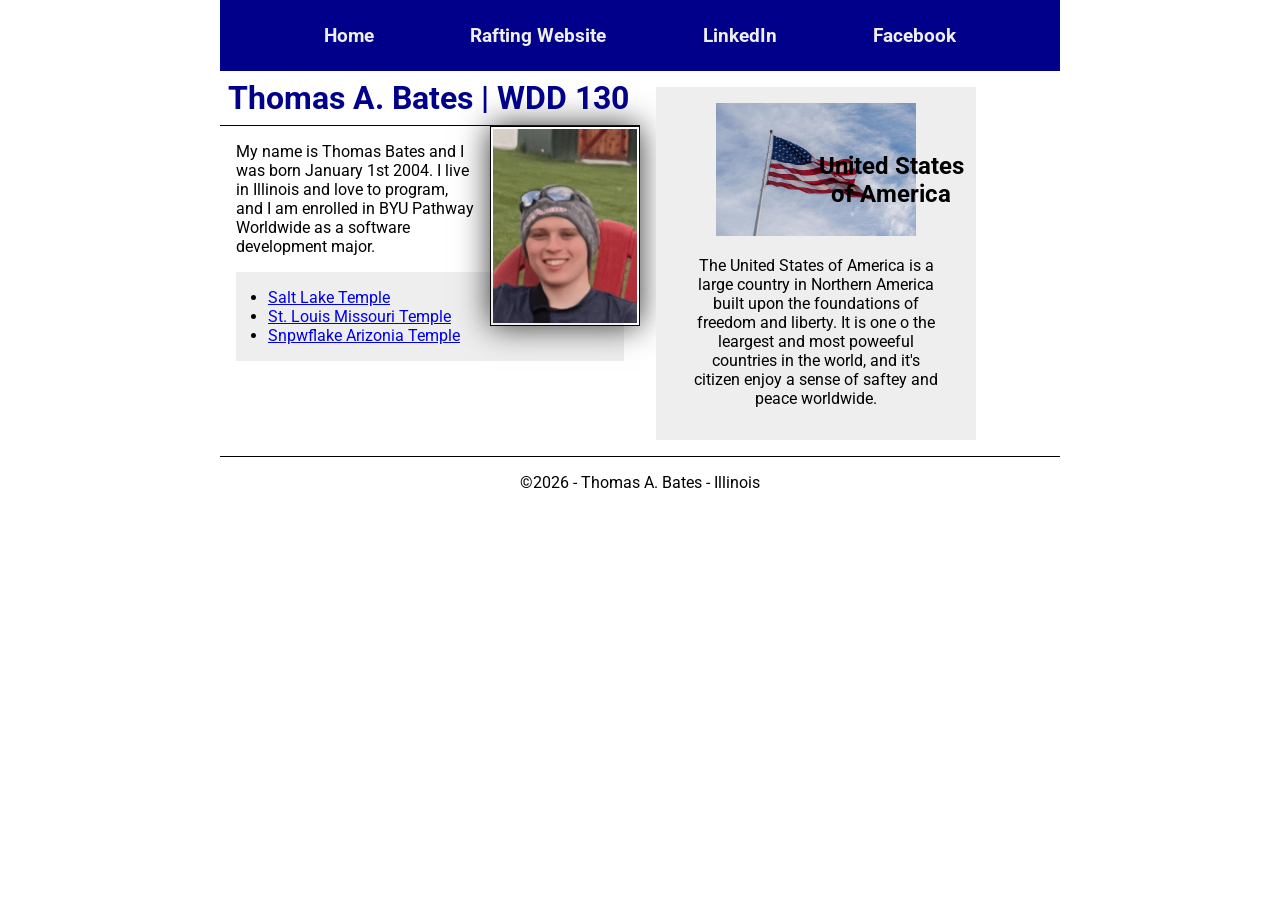
<file: index.html>
<!-- 13 July 2026 -->
<!DOCTYPE html>
<html lang="en">

<head>
    <meta charset="UTF-8">
    <meta name="viewport" content="width=device-width, initial-scale=1.0">
    <title>Thomas A> Bates | WDD 130</title>
    <link rel="stylesheet" href="styles/styles.css">
    <meta name="description"
      content="Biography and infromation Thomas Bates, his life, and his intrests - WDD130">
    <meta name="author" content="Thomas Bates">
    <link rel="preconnect" href="https://fonts.googleapis.com">
    <link rel="preconnect" href="https://fonts.gstatic.com" crossorigin>
    <link
      href="https://fonts.googleapis.com/css2?family=Roboto:ital,wght@0,100..900;1,100..900&display=swap"
      rel="stylesheet">
</head>

<body>
    <header>
        <nav>
            <a href="#">Home</a>
            <a href="wwr/">Rafting Website</a>
            <a href="www.linkedin.com/in/tom-bates-19a560374">LinkedIn</a>
            <a href="https://www.facebook.com/tom.bates.963434">Facebook</a>
        </nav>
    </header>
    <div class="grid">
        <main>
            <h1>Thomas A. Bates | WDD 130</h1>
            <img src=" images/profile.png" alt="Thomas A. Bates Profile Image" width="100">
            <p> My name is Thomas Bates and I was born January 1st 2004. I live in Illinois and
                love to
                program, and I am enrolled in BYU Pathway Worldwide as a software development
                major.
            </p>
            <ul class="box indent">
                <li><a href="https://www.churchofjesuschrist.org/temples/details/salt-lake-temple?lang=eng"
                      target="_blank">Salt
                        Lake Temple</a></li>
                <li><a href="https://www.churchofjesuschrist.org/temples/details/st.-louis-missouri-temple?lang=eng"
                      target="_blank">St.
                        Louis Missouri Temple</a></li>
                <li><a href="https://www.churchofjesuschrist.org/temples/details/snowflake-arizona-temple?lang=eng"
                      target="_blank">Snpwflake
                        Arizonia Temple</a></li>
            </ul>
        </main>
        <aside class="box">
            <h2>United States of America</h2>
            <img src="images/american_flag.jpg" alt="American Flag">
            <p>The United States of America is a large country in Northern America built
                upon the
                foundations of freedom and liberty. It is one o the leargest and most
                poweeful countries
                in the world, and it's citizen enjoy a sense of saftey and peace worldwide.
            </p>
        </aside>
    </div>
    <footer>
        <p>
            &copy;2026 - Thomas A. Bates - Illinois
        </p>
    </footer>
</body>

</html>
</file>
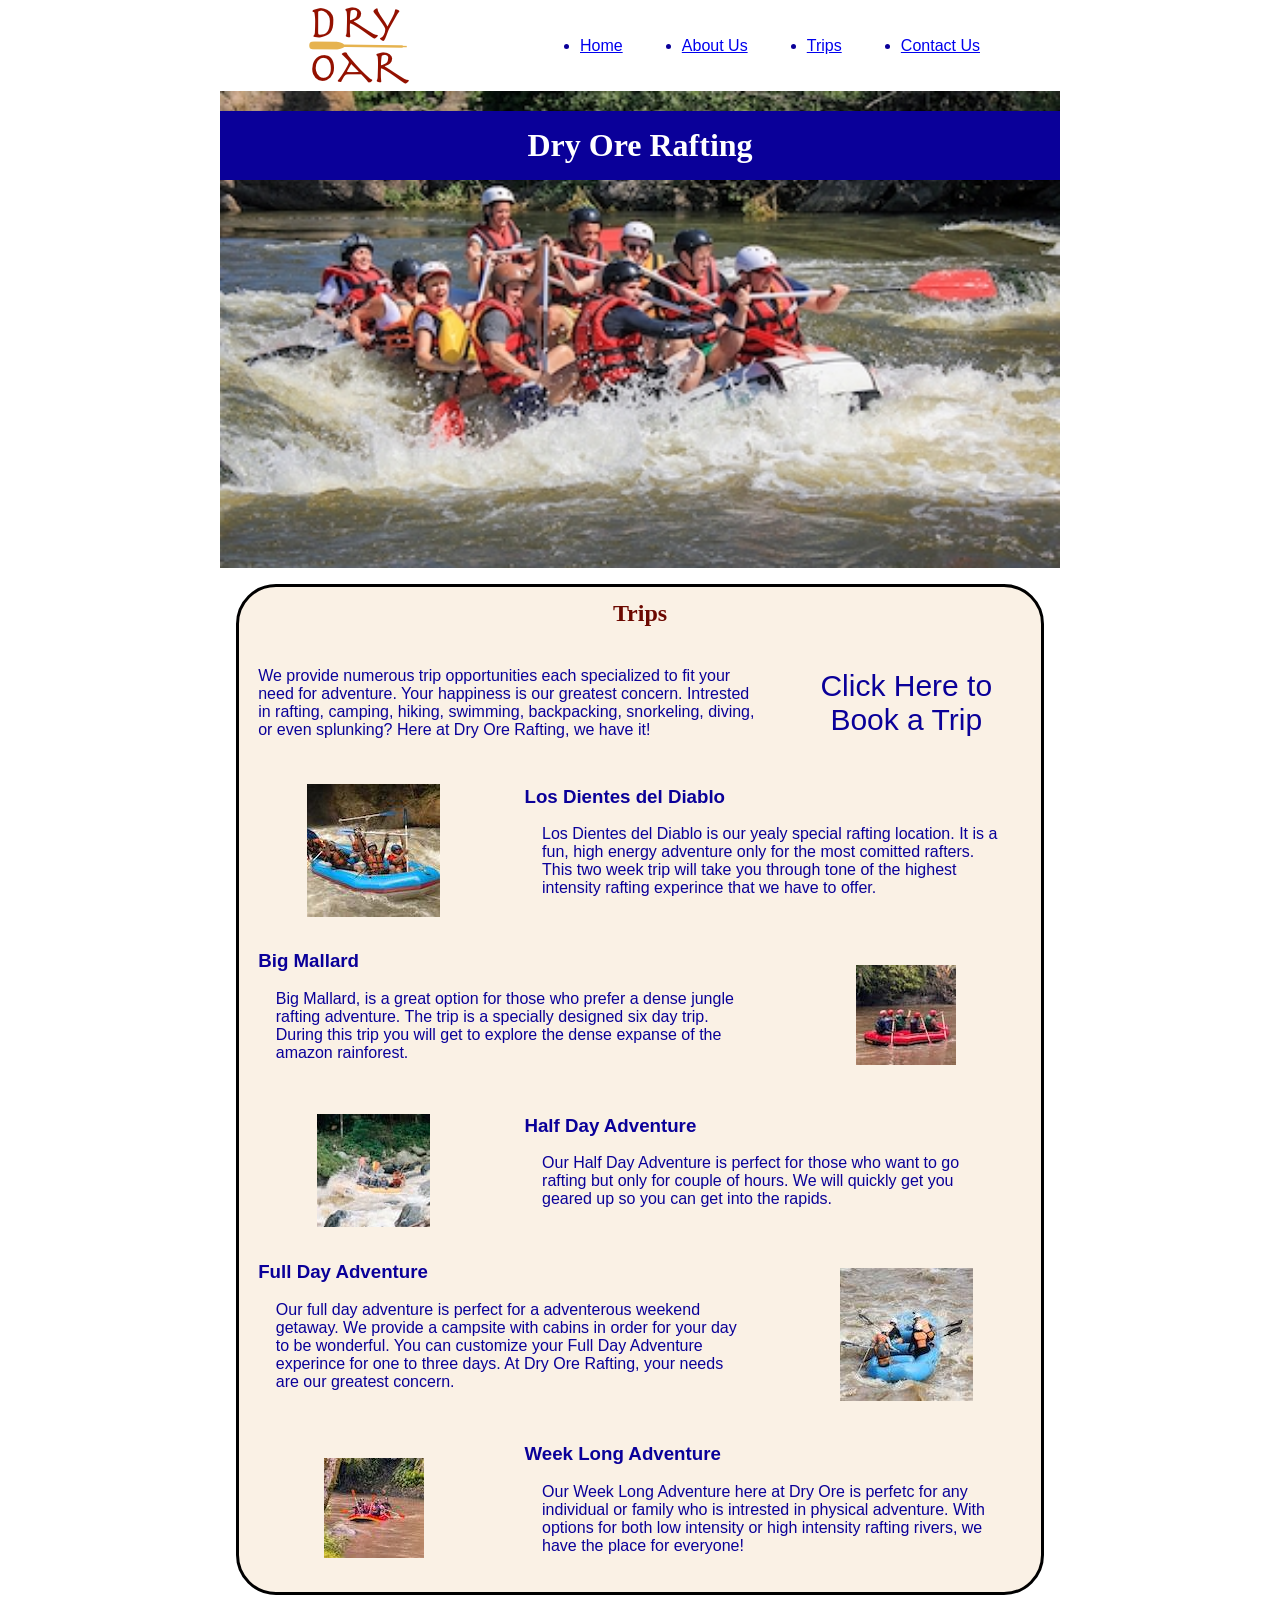
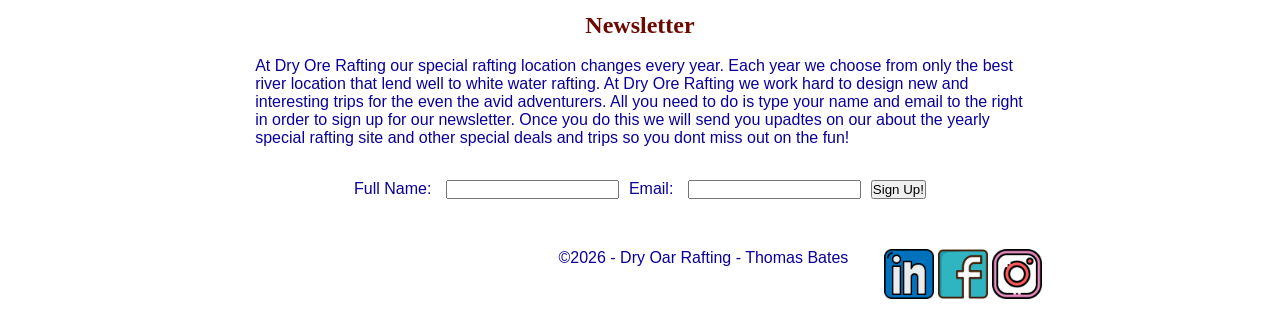
<file: wwr/index.html>
<!-- 14 July 2026 -->
<!DOCTYPE html>
<html lang="en">

<head>
    <meta charset="UTF-8">
    <meta name="viewport" content="width=device-width, initial-scale=1.0">
    <title>Home Page - Dry Ore Rafting</title>
    <link rel="stylesheet" href="styles/rafting.css">
    <meta name="description"
      content="Home page for Dry Ore Rafting, the all in one high adventure vacation company talored to providing it's sutomers with the best experience possible. ">
    <meta name="author" content="Thomas Bates">
</head>

<body>
    <header class="grid1">
        <img src="images/logo.png" alt="Company Logo">
        <nav>
            <ul class="parent1">
                <li>
                    <a href="index.html">Home</a>
                </li>
                <li>
                    <a href="about.html">About Us</a>
                </li>
                <li>
                    <a href="trips.html">Trips</a>
                </li>
                <li>
                    <a href="contact.html">Contact Us</a>
                </li>
            </ul>
        </nav>
    </header>
    <main>
        <div class="hero">
            <img src="images/hero.jpg" alt="White Water Rafting">
            <h1>Dry Ore Rafting</h1>
        </div>
        <section class="grid9">
            <h2 class="child12">Trips</h2>
            <p class="child15">We provide numerous trip opportunities each specialized to fit your
                need for adventure. Your happiness is our greatest concern. Intrested in rafting,
                camping, hiking, swimming, backpacking, snorkeling, diving, or even splunking?
                Here at Dry Ore Rafting, we have it!</p>
            <p class="child16"><a href="trips.html">Click Here to Book a Trip</a></p>
            <img src="images/site1.jpg" alt="Los Dientes del Diablo Rafting Site">
            <section class="child13">
                <h3>Los Dientes del Diablo</h3>
                <p>Los Dientes del Diablo is our yealy special rafting location. It is a fun, high
                    energy adventure only for the most comitted
                    rafters. This two week trip will take you through tone of the highest intensity
                    rafting experince that we have to offer. </p>
            </section>
            <section class="child14">
                <h3>Big Mallard</h3>
                <p>Big Mallard, is a great option for those who prefer a dense jungle rafting
                    adventure.
                    The trip is a specially designed six day trip. During this trip you will get
                    to
                    explore the dense expanse of the amazon rainforest. </p>
            </section>
            <img src="images/site2.jpg" alt="Big Mallard Rafting Site">
            <img src="images/site3.jpg" alt="Half Day Adventure Site">
            <section class="child13">
                <h3>Half Day Adventure</h3>
                <p>Our Half Day Adventure is perfect for those who want to go rafting but only for
                    couple of hours. We will quickly get you geared up so you can get into the
                    rapids.
                </p>
            </section>
            <section class="child14">
                <h3>Full Day Adventure</h3>
                <p>Our full day adventure is perfect for a adventerous weekend getaway. We provide a
                    campsite with cabins in order for your day to be wonderful. You can customize
                    your
                    Full Day Adventure experince for one to three days. At Dry Ore Rafting, your
                    needs
                    are our greatest concern. </p>
            </section>
            <img src="images/site4.jpg" alt="Full Day Adventure Site">
            <img src="images/site5.jpg" alt="Week Long Adventure Site">
            <section class="child13">
                <h3>Week Long Adventure</h3>
                <p>Our Week Long Adventure here at Dry Ore is perfetc for any individual or family
                    who is intrested in physical adventure. With options for both low intensity or
                    high
                    intensity rafting rivers, we have the place for everyone! </p>
            </section>
        </section>
        <section>
            <h2>Newsletter</h2>
            <p>At Dry Ore Rafting our special rafting location changes every year. Each year we
                choose from only the best river location that lend well to white water rafting. At
                Dry Ore Rafting we work hard to design new and interesting trips for the even the
                avid adventurers. All you need to do is type your name and email to the right in
                order to sign up for our newsletter. Once you do this we will send you
                upadtes on our about the yearly special rafting site and other special deals and
                trips so you dont miss out on the fun!</p>
            <form class="parent3">
                <div class="form-item">
                    <label class="child17" for="name">Full Name: </label>
                    <input class="child17" type="text" id="name" name="name" required>
                </div>
                <div class="form-item">
                    <label class="child17" for="useremail">Email: </label>
                    <input class="child17" type="email" id="useremail" name="useremail" required>
                </div>
                <div class="form-item">
                    <button class="child17" type="submit">Sign Up!</button>
                </div>
            </form>
        </section>
    </main>
    <footer class="parent2">
        <p>&copy;2026 - Dry Oar Rafting - Thomas Bates</p>
        <nav class="socialmedia">
            <a href="https://linkedin.com"><img src="images/linkedin.png" alt="LinkedIn"></a>
            <a href="https://facebook.com"><img src="images/facebook.png" alt="Facebook"></a>
            <a href="https://instagram.com"><img src="images/instagram.png" alt="Instagram"></a>
        </nav>
    </footer>
</body>

</html>
</file>
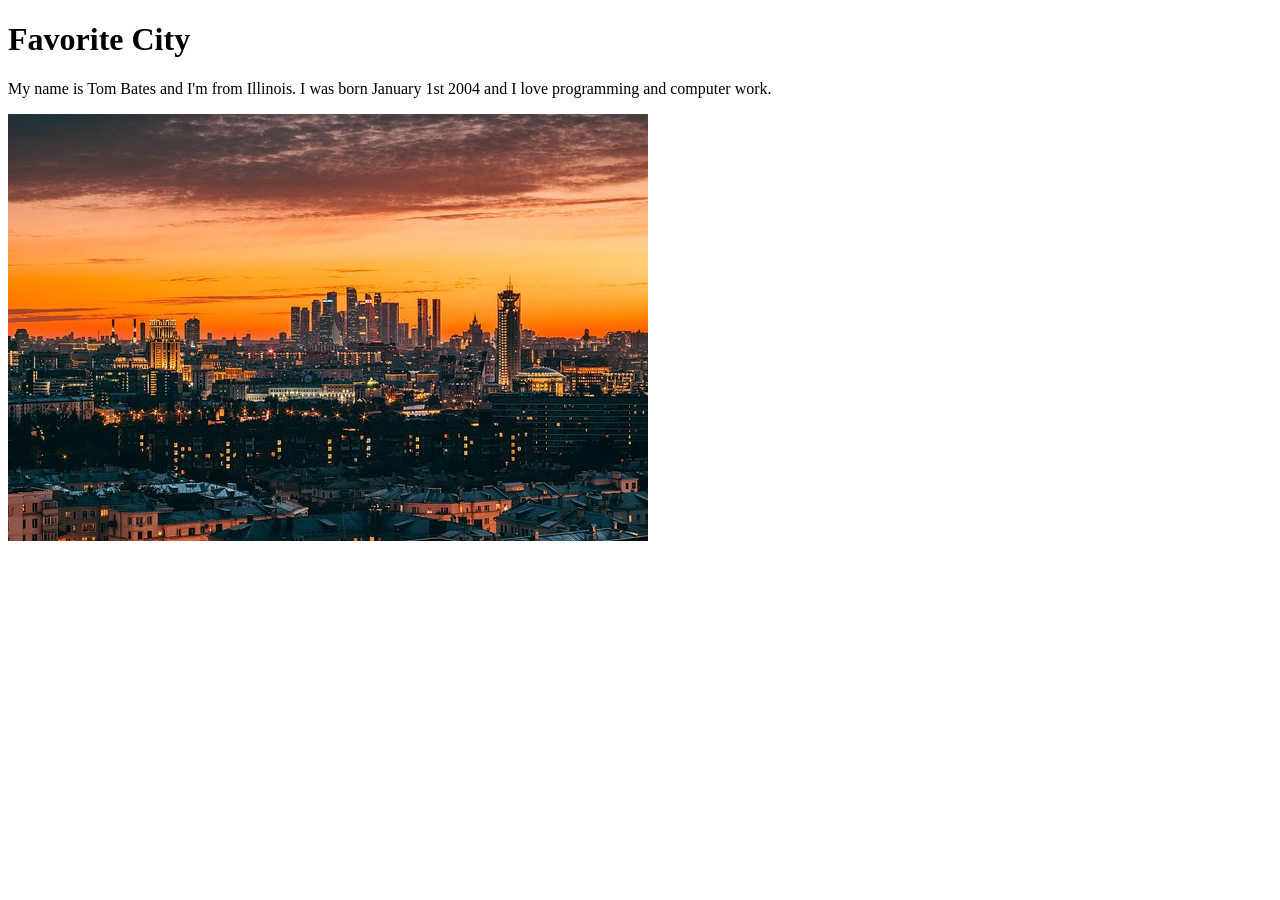
<file: week01/favorite-city.html>
<!DOCTYPE html>
<html lang="en">

<head>
    <meta charset="UTF-8">
    <meta name="viewport" content="width=device-width, initial-scale=1.0">
    <title>WDD 130 Favorite City</title>
</head>

<body>

    <h1>Favorite City</h1>
    <p>
        My name is Tom Bates and I'm from Illinois. I was born January 1st 2004 and I love
        programming and computer work.
    </p>
    <img src="images/pheonix-city.jpg" alt="Pheonix Skyline at Sunset">

</body>

</html>
</file>
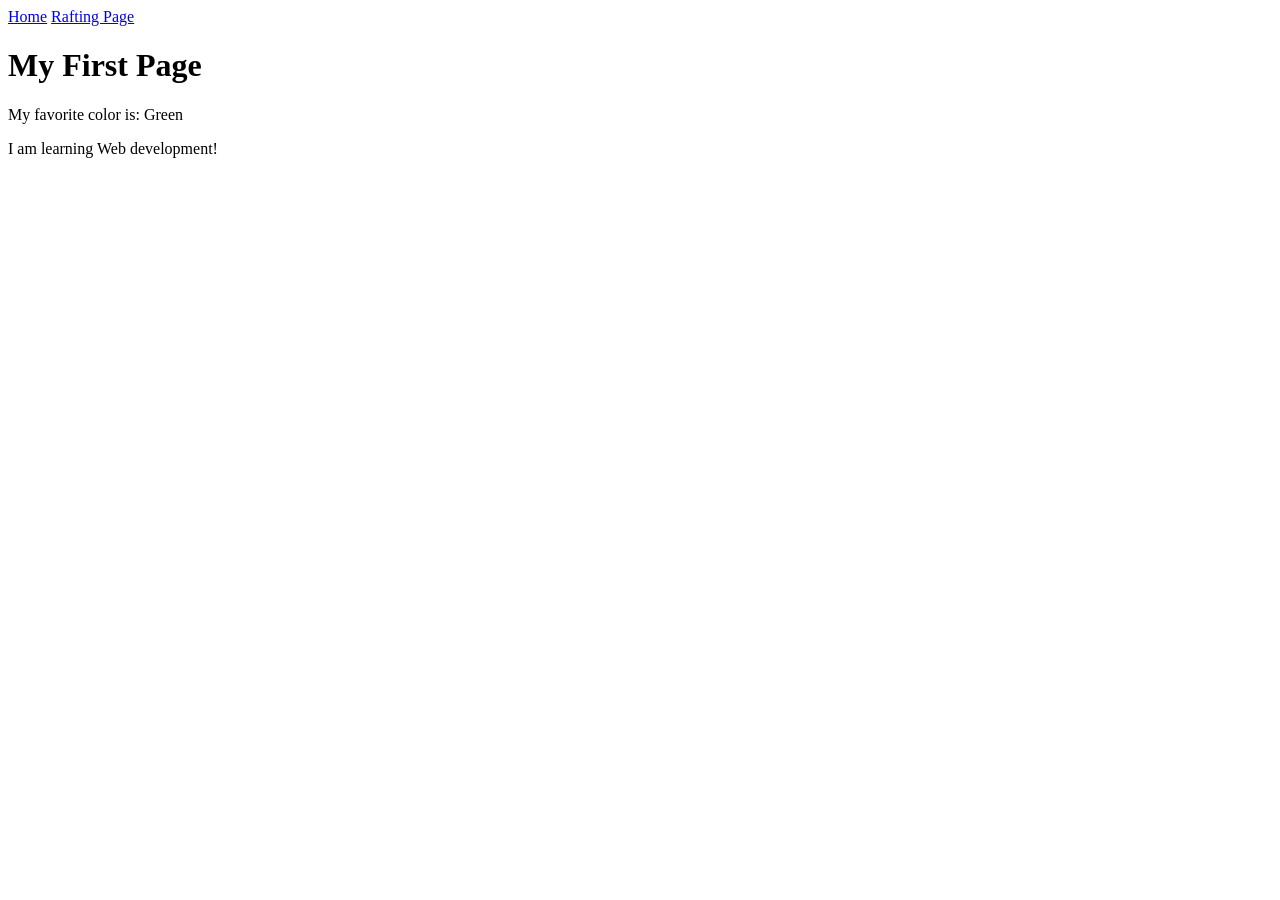
<file: week01/first-page.html>
<!DOCTYPE html>
<html lang="en">

<head>
    <meta charset="UTF-8">
    <meta name="viewport" content="width=device-width, initial-scale=1.0">
    <title>My First Page</title>
</head>

<body>
    <header>
        <nav>
            <a href="#">Home</a>
            <a href="#">Rafting Page</a>
        </nav>
    </header>
    <h1>My First Page</h1>
    <p>My favorite color is: Green</p>
    <p>I am learning Web development! </p>
</body>

</html>
</file>
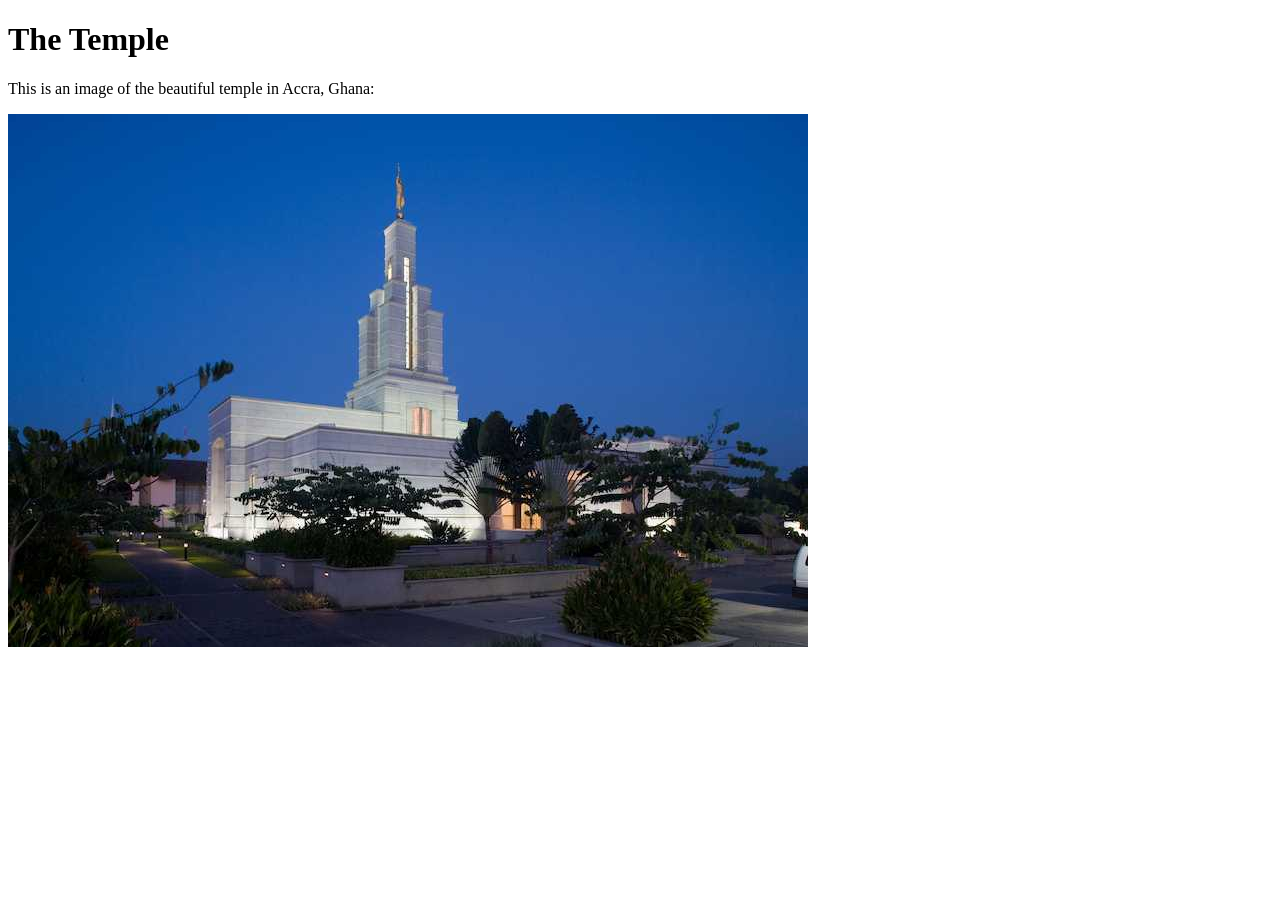
<file: week01/images-solution.html>
<!DOCTYPE html>
<html lang="en">
<head>
    <meta charset="UTF-8">
    <meta name="viewport" content="width=device-width, initial-scale=1.0">
    <title>Temple Image</title>
</head>
<body>
    <h1>The Temple</h1>
    <p>This is an image of the beautiful temple in Accra, Ghana:</p>
    <img src="images/temple-small.jpg" alt="The Accra Ghana Temple">
    
</body>
</html>
</file>
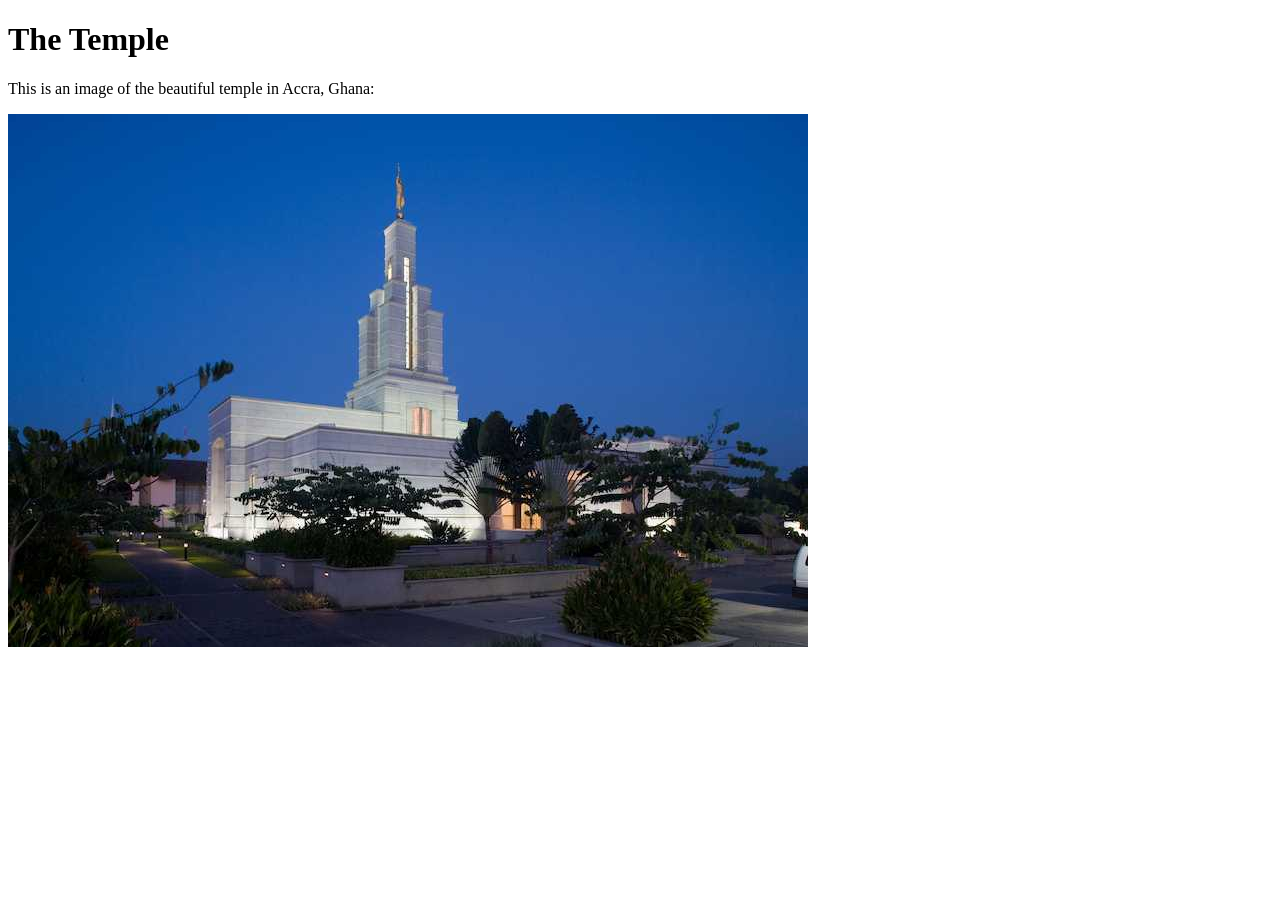
<file: week01/images.html>
<!DOCTYPE html>
<html lang="en">

<head>
    <meta charset="UTF-8">
    <meta name="viewport" content="width=device-width, initial-scale=1.0">
    <title>Temple Image</title>
</head>

<body>
    <h1>The Temple</h1>
    <p>This is an image of the beautiful temple in Accra, Ghana:</p>
    <img src="images/temple-small.jpg" alt="The Accra Ghana Temple">

</body>

</html>
</file>
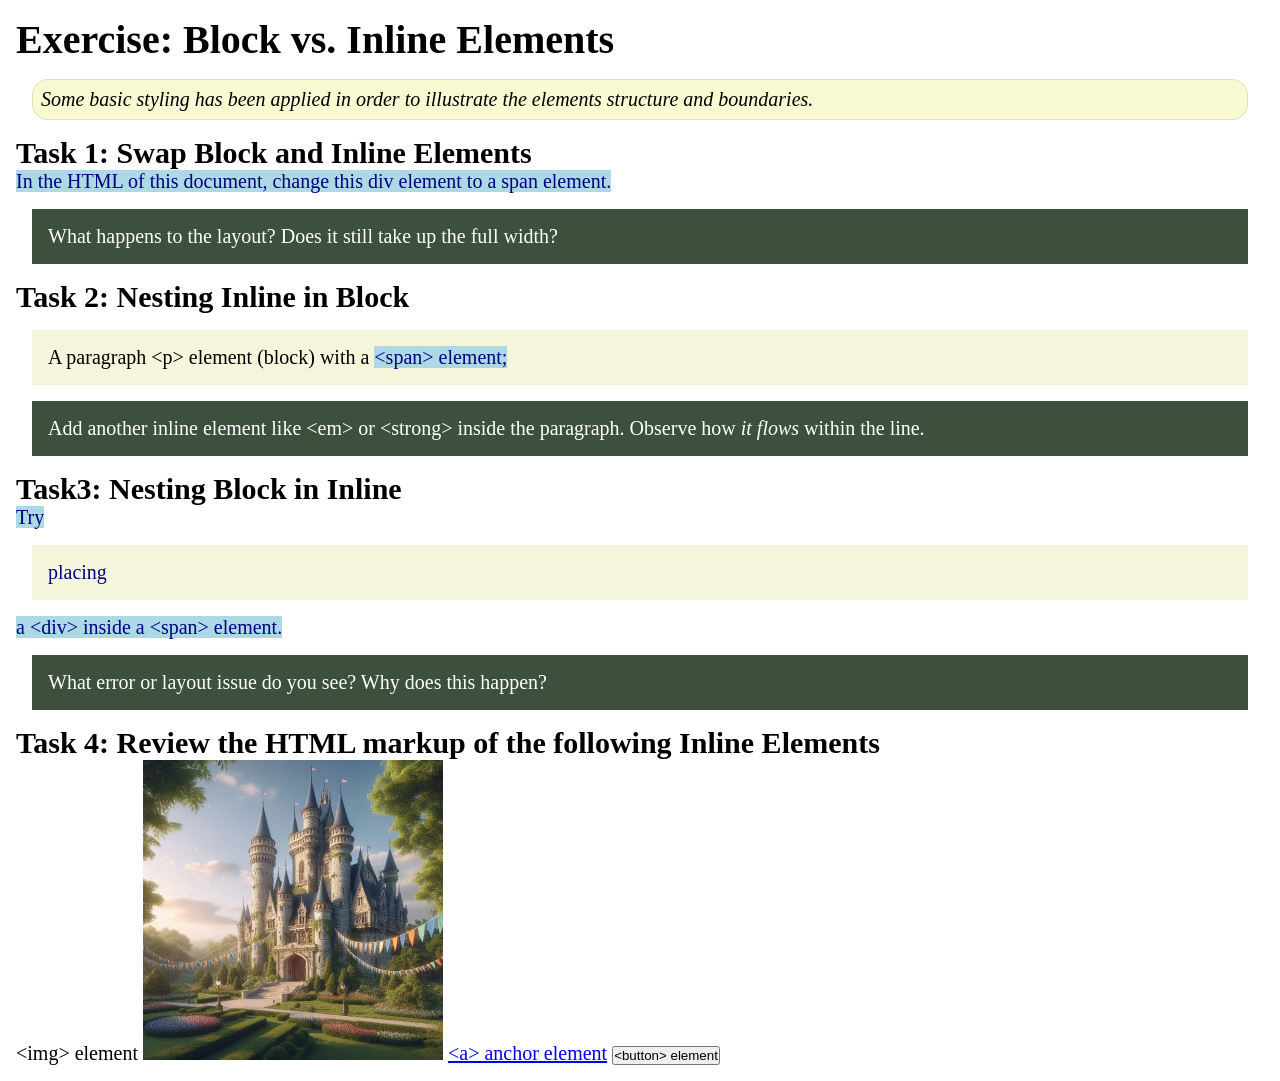
<file: week02/block-vs-inline.html>
<!DOCTYPE html>
<html lang="en">

<head>
    <meta charset="UTF-8">
    <meta name="viewport" content="width=device-width, initial-scale=1.0">
    <title>Exercise: Block vs. Inline Elements</title>
    <link rel="stylesheet" href="styles/block-vs-inline.css">
</head>

<body>
    <main>
        <h1>Exercise: Block vs. Inline Elements</h1>
        <p class="note">Some basic styling has been applied in order to illustrate the elements
            structure and
            boundaries.</p>

        <h2>Task 1: Swap Block and Inline Elements</h2>
        <span>In the HTML of this document, change this div element to a span element.</span>

        <p class="question">What happens to the layout? Does it still take up the full width?</p>

        <h2>Task 2: Nesting Inline in Block</h2>
        <p>A paragraph &lt;p&gt; element (block) with a <span>&lt;span&gt; element;</span></p>
        <p class="question">Add another inline element like &lt;em&gt; or &lt;strong&gt; inside the
            paragraph. Observe
            how <em>it flows</em> within the line.</p>

        <h2>Task3: Nesting Block in Inline</h2>
        <span>Try<div> placing </div>a &lt;div&gt; inside a &lt;span&gt; element.</span>
        <p class="question">What error or layout issue do you see? Why does this happen?</p>


        <h2>Task 4: Review the HTML markup of the following Inline Elements</h2>
        &lt;img&gt; element
        <img src="images/castle.webp" alt="placeholder image (images are inline)" width="300"
          height="300">
        <a href="https://churchofjesuschrist.org">&lt;a&gt; anchor element</a>
        <button type="button">&lt;button&gt; element</button>
    </main>
</body>

</html>
</file>
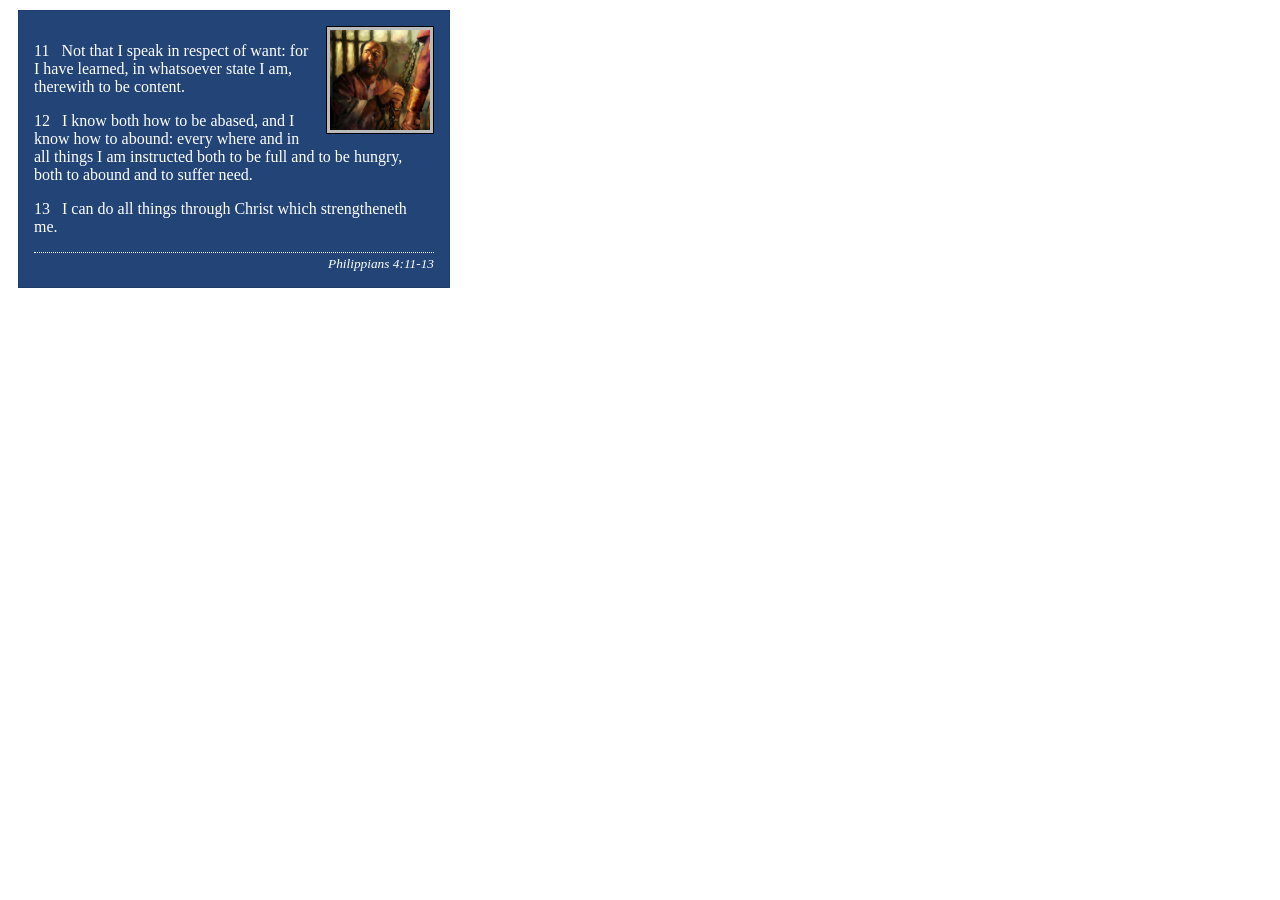
<file: week02/box-model-solution.html>
<!DOCTYPE html>
<html lang="en">
<head>
    <meta charset="UTF-8">
    <meta name="viewport" content="width=device-width, initial-scale=1.0">
    <title>Box Model Activity</title>
    <link rel="stylesheet" href="styles/box-model-solution.css">
</head>
<body>
    <main>
        <div class="callout">
            <img src="images/apostle-paul-imprisoned.webp" alt="Paul the Apostle - Imprisoned in Rome" width="200" height="200">
            <blockquote>
                <p>11 &nbsp; Not that I speak in respect of want: for I have learned, in whatsoever state I am, therewith to be content.</p>
                <p>12 &nbsp; I know both how to be abased, and I know how to abound: every where and in all things I am instructed both to be full and to be hungry, both to abound and to suffer need.</p>
                <p>13 &nbsp; I can do all things through Christ which strengtheneth me.</p>
            </blockquote>
            <cite>Philippians 4:11-13</cite>
        </div>
    </main>
</body>
</html>
</file>
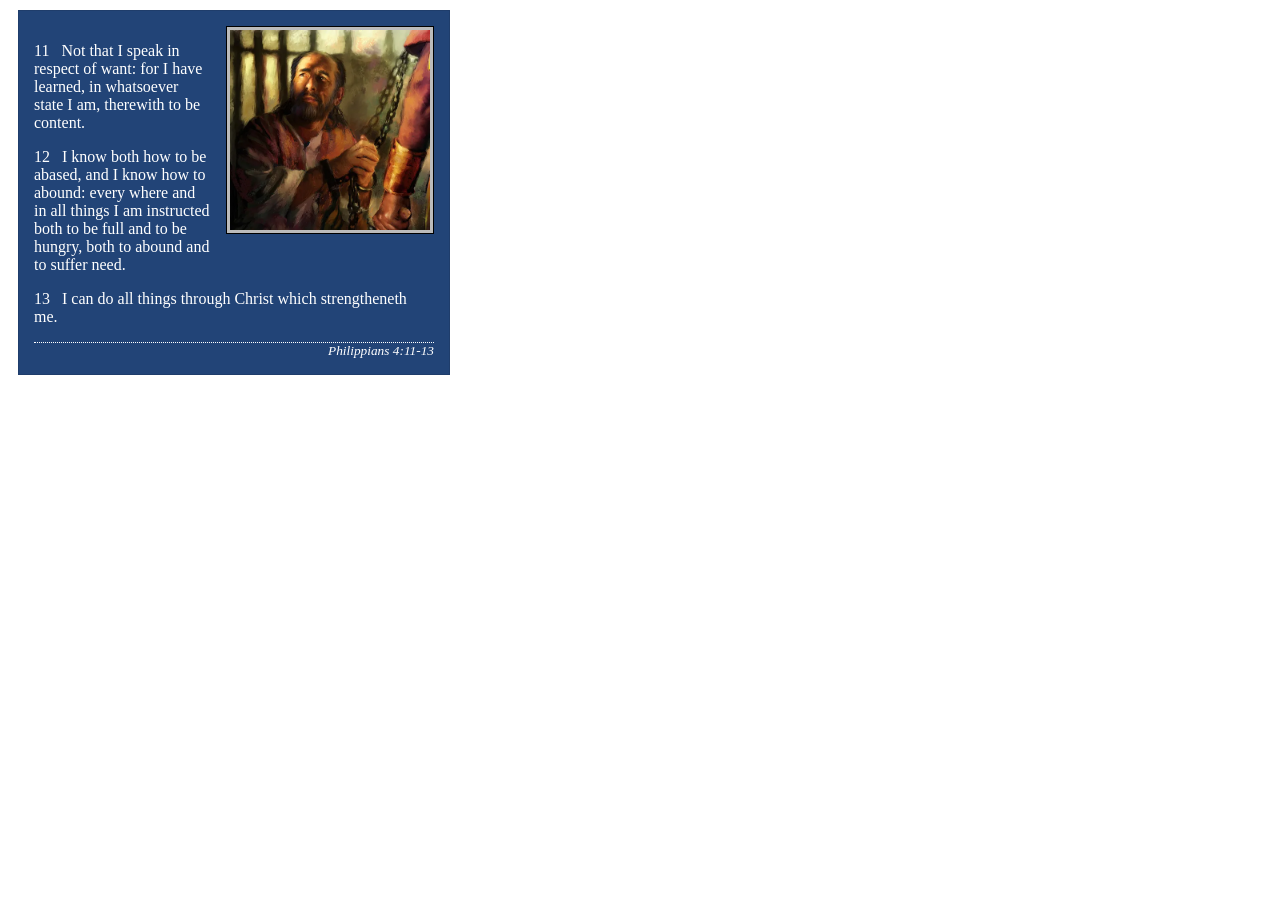
<file: week02/box-model.html>
<!DOCTYPE html>
<html lang="en">

<head>
    <meta charset="UTF-8">
    <meta name="viewport" content="width=device-width, initial-scale=1.0">
    <link rel="stylesheet" href="styles/box-model.css">
    <title>Box Model Activity</title>
</head>

<body>
    <main>
        <div class="callout">
            <img src="images/apostle-paul-imprisoned.webp"
              alt="Paul the Apostle - Imprisoned in Rome" width="200" height="200">
            <blockquote>
                <p>11 &nbsp; Not that I speak in respect of want: for I have learned, in whatsoever
                    state I am, therewith to be content.</p>
                <p>12 &nbsp; I know both how to be abased, and I know how to abound: every where and
                    in all things I am instructed both to be full and to be hungry, both to abound
                    and to suffer need.</p>
                <p>13 &nbsp; I can do all things through Christ which strengtheneth me.</p>
            </blockquote>
            <cite>Philippians 4:11-13</cite>
        </div>
    </main>
</body>

</html>
</file>
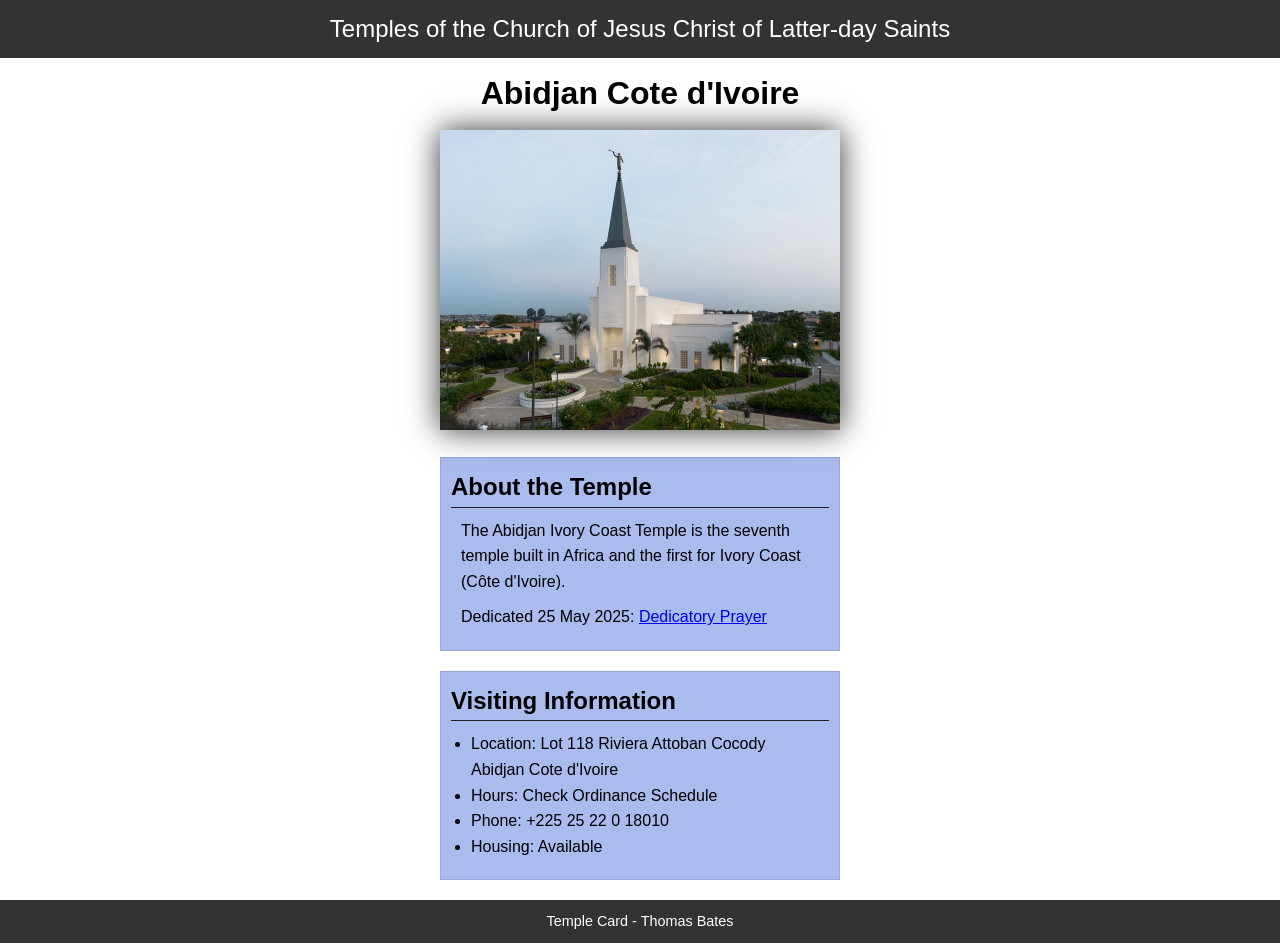
<file: week02/temple.html>
<!DOCTYPE html>
<html lang="en">

<head>
    <meta charset="UTF-8">
    <meta name="viewport" content="width=device-width, initial-scale=1.0">
    <title>Temple Card - Abidjan Cote d'Ivoire</title>
    <link rel="stylesheet" href="styles/temple.css">
</head>

<body>
    <header>
        <p>Temples of the Church of Jesus Christ of Latter-day Saints</p>
    </header>
    <main>
        <h1>Abidjan Cote d'Ivoire</h1>
        <picture>
            <img src="images/abidjan-ivory-coast.jpeg" alt="Abidjan Cote d'Ivoire Temple">
        </picture>
        <section>
            <h2>About the Temple</h2>
            <p>The Abidjan Ivory Coast Temple is the seventh temple built in Africa and the first
                for Ivory Coast (Côte
                d'Ivoire).</p>
            <p>Dedicated 25 May 2025: <a
                  href="https://www.churchofjesuschrist.org/temples/dedicatory-prayer/abidjan-ivory-coast-temple/2025-05-25?lang=eng"
                  target="_blank" rel="noopener noreferrer">Dedicatory Prayer</a></p>
        </section>
        <section>
            <h2>Visiting Information</h2>
            <ul>
                <li>Location: Lot 118 Riviera Attoban Cocody Abidjan Cote d'Ivoire</li>
                <li>Hours: Check Ordinance Schedule</li>
                <li>Phone: +225 25 22 0 18010</li>
                <li>Housing: Available</li>
            </ul>
        </section>
    </main>
    <footer>
        <p>Temple Card - Thomas Bates</p>
    </footer>
</body>

</html>
</file>
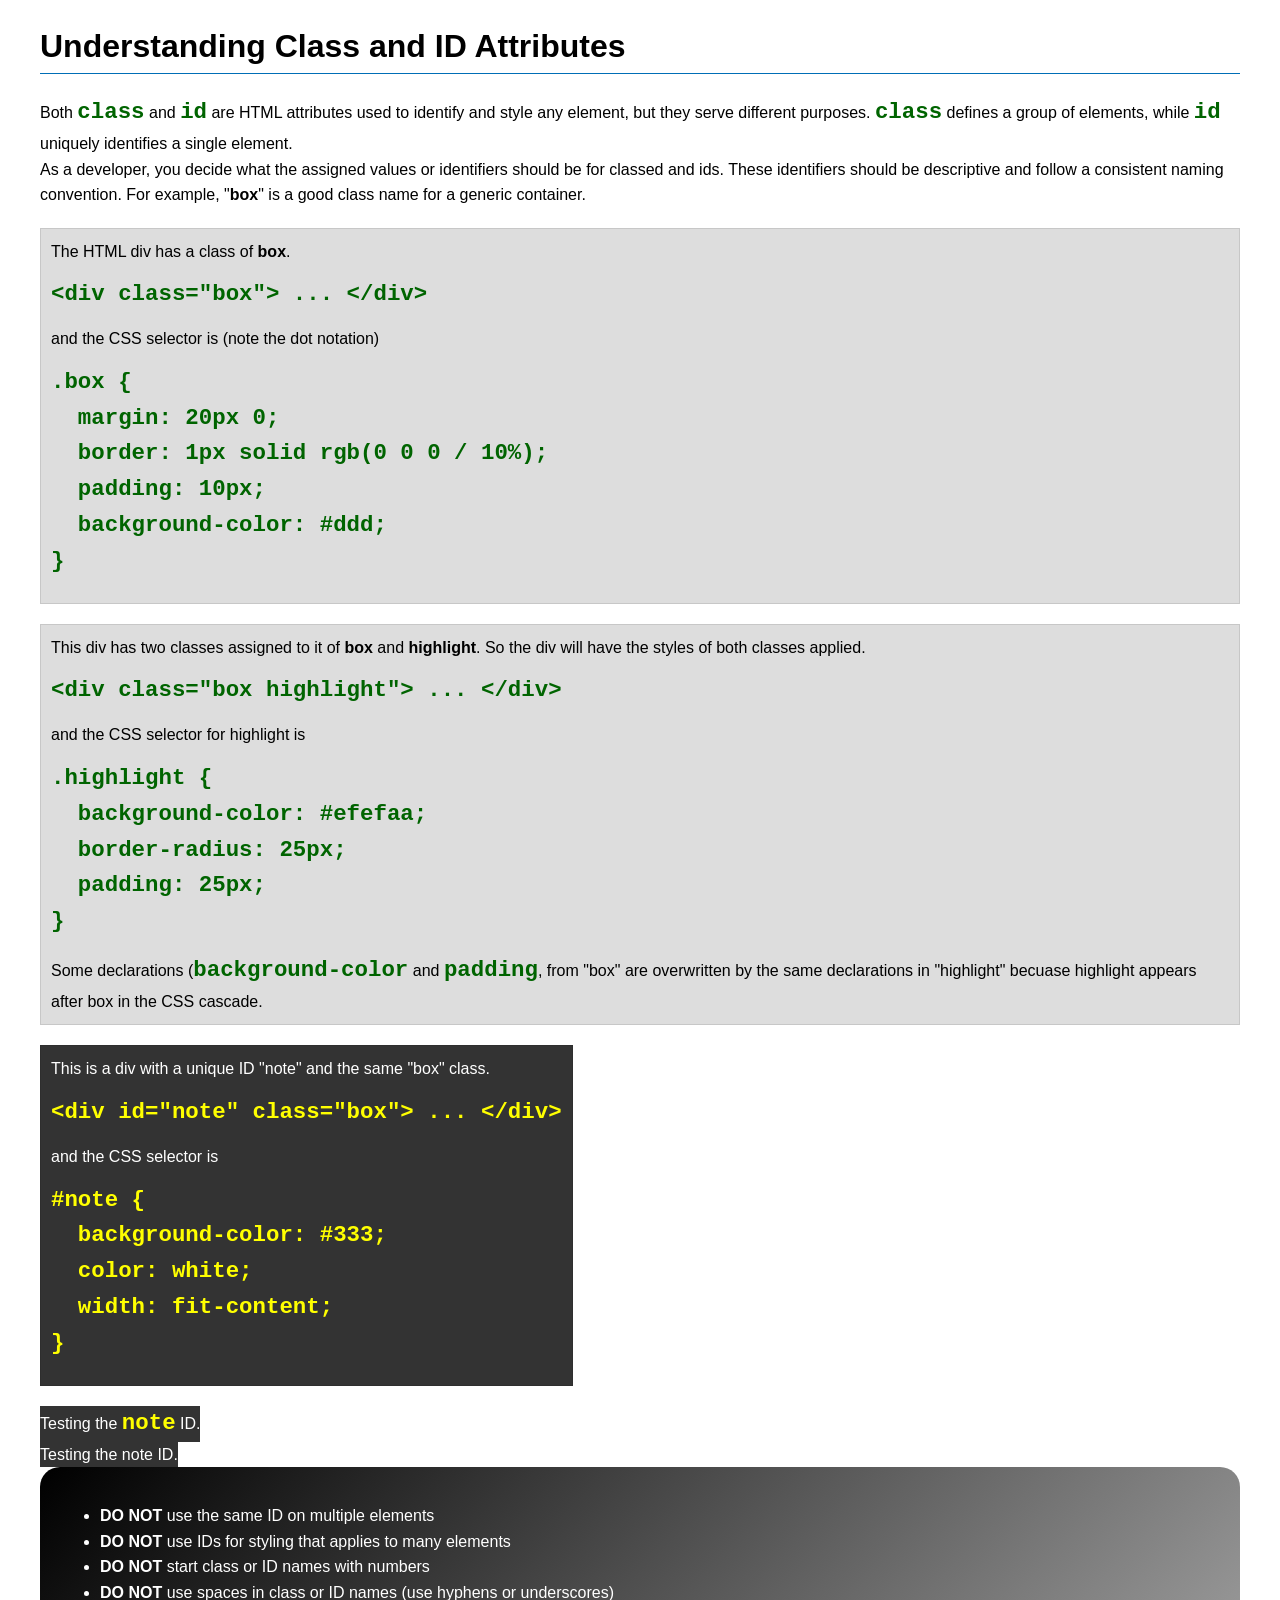
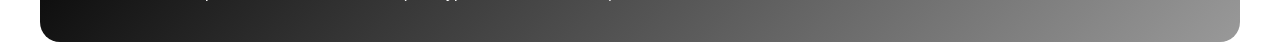
<file: week03/class-and-id.html>
<!DOCTYPE html>
<html lang="en">

<head>
    <meta charset="UTF-8">
    <meta name="viewport" content="width=device-width, initial-scale=1.0">
    <title>Class vs ID Attributes</title>
    <link rel="stylesheet" href="styles/class-and-id.css">
</head>

<body>
    <h1>Understanding Class and ID Attributes</h1>
    <p>Both <code>class</code> and <code>id</code> are HTML attributes used to identify and style
        any element, but they
        serve different purposes. <code>class</code> defines a group of elements, while
        <code>id</code> uniquely
        identifies a single element.
    </p>
    <p>As a developer, you decide what the assigned values or identifiers should be for classed and
        ids. These
        identifiers should be
        descriptive and follow a consistent naming convention. For example, "<strong>box</strong>"
        is a good class name
        for a generic container.</p>
    <div class="box">
        <p>The HTML div has a class of <strong>box</strong>.</p>
        <pre><code class="html">&lt;div class="box"&gt; ... &lt;/div&gt;</code></pre>
        and the CSS selector is (note the dot notation)
        <pre><code class="css">.box {
  margin: 20px 0;
  border: 1px solid rgb(0 0 0 / 10%);
  padding: 10px;
  background-color: #ddd; 
}</code></pre>
    </div>

    <div class="box">
        <p>This div has two classes assigned to it of <strong>box</strong> and
            <strong>highlight</strong>. So the div
            will have the styles of both classes applied.
        </p>
        <pre><code class="html">&lt;div class="box highlight"&gt; ... &lt;/div&gt;</code></pre>
        and the CSS selector for highlight is
        <pre><code class="css">.highlight {
  background-color: #efefaa;
  border-radius: 25px;
  padding: 25px;
}</code></pre>
        <p>Some declarations (<code>background-color</code> and <code>padding</code>, from "box" are
            overwritten by the same declarations in "highlight" becuase highlight appears after box
            in the CSS cascade.</p>
    </div>

    <div id="note" class="box">
        <p>This is a div with a unique ID "note" and the same "box" class.</p>
        <pre><code class="html">&lt;div id="note" class="box"&gt; ... &lt;/div&gt;</code></pre>
        and the CSS selector is
        <pre><code class="css">#note {
  background-color: #333;
  color: white;
  width: fit-content;
}</code></pre>
    </div>

    <div id="note">
        <p>Testing the <code>note</code> ID.</p>
    </div>

    <div id="note">
        <p>Testing the note ID.</p>
    </div>

    <section id="best-practice">
        <ul>
            <li><strong>DO NOT</strong> use the same ID on multiple elements</li>
            <li><strong>DO NOT</strong> use IDs for styling that applies to many elements</li>
            <li><strong>DO NOT</strong> start class or ID names with numbers</li>
            <li><strong>DO NOT</strong> use spaces in class or ID names (use hyphens or underscores)
            </li>
        </ul>
    </section>


</body>

</html>
</file>
<file: styles/styles.css>
:root {
    --border-color: #000;
    --border-width: 1px;
    --main-background-color: #eee;
    --shadows: #333;
    --main-spacing: 1rem;
}

* {
    margin: 0;
    padding: 0;
    box-sizing: border-box;
}

body {
    font-size: 16px;
    font-family: Roboto, Arial, sans-serif;
}

main {
    max-width: 800px;
}

aside {
    margin: var(--main-spacing);
    border: var(--border-width);
    padding: var(--main-spacing);
    background-color: var(--main-background-color);
    color: var(--border-color);
    width: 20rem;
    text-align: center;
    position: relative;
}

aside img {
    width: 200px;
    height: auto;
}

aside h2 {
    position: absolute;
    top: 65px;
    left: 150px;
}

nav {
    background-color: darkblue;
    padding: 1rem;
    display: flex;
    justify-content: space-evenly;
    align-items: center;
}

nav a {
    color: var(--main-background-color);
    display: block;
    padding: 0.5rem;
    text-decoration: none;
    font-size: 1.2rem;
    font-weight: 700;
}

h1 {
    color: darkblue;
    padding: 0.5rem;
    border-bottom: 1px solid var(--border-color);
}

main img {
    width: 150px;
    height: auto;
    border: var(--border-width) solid var(--border-color);
    padding: 2px;
    box-shadow: 0 0 30px var(--shadows);
    float: right;
    margin: 0 0 var(--main-spacing) var(--main-spacing);
}

p {
    margin: var(--main-spacing);
    padding: 0;
}

footer {
    margin-top: 15px;
    border-top: var(--border-width) solid var(--border-color);
    text-align: center;
}

/* Class Selectors */
.box {
    margin: var(--main-spacing);
    border: var(--border-width) solid rgba(0, 0, 0, 0.1) padding var(--main-spacing);
    padding: var(--main-spacing);
    background-color: var(--main-background-color);
    color: var(--border-color)
}

.indent {
    padding-left: 2rem;
}

header,
.grid,
footer {
    max-width: 840px;
    margin: 0 auto;
}

.grid {
    display: grid;
    grid-template-columns: 1fr 1fr;
}
</file>
<file: wwr/styles/rafting.css>
:root {
    --accent1-color: #0a0099;
    --primary-color: #6c0900;
    --border-color: #000000;
    --heading-font: "Georgia", "Times New Roman", serif;
    --body-font: Arial, sans-serif;
    --text-color: #fff;
    --grid-color: #faf1e5;
}

* {
    margin: 0;
    padding: 0;
    box-sizing: border-box;
}

body {
    font-family: var(--body-font);
    color: var(--accent1-color);
}

header,
main,
footer {
    min-width: 300px;
    max-width: 840px;
    margin: 0 auto;
}

h1,
h2 {
    font-family: var(--heading-font);
    color: var(--primary-color);
}

h1 {
    display: block;
    position: relative;
    width: 100%;
    padding: 1rem;
    text-align: center;
}

h2 {
    text-align: center;
}

p a {
    text-decoration: none;
    color: var(--accent1-color);
    font-size: 30px;
}

div h1 {
    display: block;
    position: absolute;
    width: 100%;
    top: 20px;
    padding: 1rem;
    text-align: center;
    background-color: var(--accent1-color);
    color: var(--text-color);
}

nav,
p,
section,
article {
    margin: 1rem;
    padding: 0.1rem;
}

form section {
    margin: 0.5rem;
    align-content: center;
}

footer {
    text-align: center;
}

footer nav img {
    width: 50px;
    height: auto;
}

figcaption {
    text-align: center;
}

figure img {
    overflow: hidden;
    width: 90px;
    object-fit: cover;
}

iframe {
    width: 400px;
    height: 400px;
    margin: 1rem;
    border: 1px solid var(--border-color);
}

form {
    margin: 1rem;
    padding: 10px;
}

table {
    border-collapse: collapse;
    border: 1px solid var(--border-color);
    letter-spacing: 1px;
    margin: 0 auto;
    background-color: var(--grid-color);
}

th,
td {
    border: 1px solid var(--border-color);
    padding: 8px 12px;
    text-align: center;
}

thead th,
tfoot tr {
    font-weight: 700;
}

.hero {
    position: relative;
}

.hero h1 {
    position: absolute;
}

.hero img {
    display: block;
    width: 100%;
    height: auto;
}

.hero article {
    position: absolute;
    bottom: 10px;
    padding: 0.5rem;
    opacity: 0.8;
    background-color: var(--accent1-color);
    color: var(--text-color);
}

.hero article img {
    float: right;
    padding: 5px;
    width: 75px;
}

.address {
    text-align: center;
    padding: 2px;
    margin: 0;
}

.form-item {
    padding: 0;
    margin: 0;
}

.grid1 {
    display: grid;
    grid-template-columns: 1fr 2fr;
    justify-items: center;
    align-items: center;
}

.grid2 {
    display: grid;
    grid-template-columns: 2fr 1fr 2fr;
    grid-template-rows: 1fr 4fr;
    justify-items: center;
}

.grid3 {
    display: grid;
    grid-template-columns: 1fr 1fr 1fr 1fr 1fr;
    grid-template-rows: 1fr 2fr;
    justify-items: center;
    gap: 20px;
}

.grid4 {
    display: grid;
    grid-template-columns: 1fr 1fr 1fr;
    grid-template-rows: 1fr 3fr;
    justify-items: center;

    gap: 20px;
}

.grid5 {
    display: grid;
    grid-template-columns: 1fr 1fr;
    grid-template-rows: 1fr;
}

.grid6 {
    display: grid;
    grid-template-columns: 1fr;
    grid-template-rows: 30px 30px 120px 140px 40px 40px;
}

.grid7 {
    display: grid;
    grid-template-columns: 90px 2fr;
    grid-template-rows: 40px 40px 40px;
}

.grid8 {
    display: grid;
    grid-template-columns: 1fr;
    grid-template-rows: 30px 110px;
}

.grid9 {
    display: grid;
    grid-template-columns: 1fr 1fr 1fr;
    grid-template-rows: 50px 130px 0.5fr 0.5fr 0.5fr 0.5fr 0.5fr;
    justify-items: center;
    align-items: center;
    background-color: var(--grid-color);
    border-radius: 40px;
    border: 3px solid var(--border-color);
}

.grid10 {
    display: grid;
    grid-template-columns: 1fr 1fr;
    justify-items: center;
    background-color: var(--grid-color);
    border-radius: 20px;
    border: 2px solid var(--border-color);
}

.parent1 {
    display: flex;
    justify-content: space-between;
    min-width: 25rem;
}

.parent2 {
    display: flex;
    justify-content: flex-end;

}

.parent3 {
    display: flex;
    justify-content: center;
    margin: 0;
}

.child1 {
    grid-column-start: 1;
    grid-column-end: 4;
    align-content: center;
}

.child2 {
    grid-column-start: 1;
    grid-column-end: 2
}

.child3 {
    grid-column-start: 2;
    grid-column-end: 3;
    align-content: center;
    width: auto;
    height: 150px;
}

.child4 {
    grid-column-start: 3;
    grid-column-end: 4;
}

.child5 {
    grid-row-start: 1;
    grid-row-end: 2;
    grid-column-start: 1;
    grid-column-end: 6;
    align-content: center;
}

.child6 {
    grid-row-start: 1;
    grid-row-end: 2;
    grid-column-start: 1;
    grid-column-end: 4;
    align-content: center;
}

.child7 img {
    width: 200px;
}

.child9 {
    grid-row-start: 1;
    grid-row-end: 4;
    align-content: center;
}

.child10 {
    grid-row: 1 / 2;
}

.child11 {
    grid-row-start: 2;
    grid-row-end: 3;
}

.child12 {
    grid-column-start: 1;
    grid-column-end: 4;
}

.child13 {
    grid-column-start: 2;
    grid-column-end: 4;
}

.child14 {
    grid-column-start: 1;
    grid-column-end: 3;
}

.child15 {
    grid-column-start: 1;
    grid-column-end: 3;
}

.child16 {
    text-align: center;
}

.child17 {
    margin: 5px;
}

.child18 {
    margin: 15px;
    border-radius: 30px;
    border: 1px solid var(--border-color);
}

.child19 {
    margin: 15px;
    border-radius: 30px;
    border: 1px solid var(--border-color);
}

.child20 {
    margin: 15px;
    border-radius: 30px;
    border: 1px solid var(--border-color);
}

.child21 {
    margin-top: 50px;
    margin-bottom: 50px;
}
</file>
<file: week02/styles/block-vs-inline.css>
* {
    margin: 0;
    padding: 0;
}

body {
    font-size: 20px;
    margin: 1rem;
}

p,
div {
    background-color: beige;
    margin: 1rem;
    padding: 1rem;
}

span {
    color: navy;
    background-color: lightblue;
}

code {
    margin: 0;
    padding: 0;
    color: green;
    font-size: 1.2rem;
}

.note {
    font-style: italic;
    background-color: lightgoldenrodyellow;
    border-radius: 1rem;
    border: 1px solid rgb(0 0 0 / 10%);
    margin: 1rem;
    padding: .5rem;
}

.question {
    background-color: #3d503d;
    color: #fff;
}
</file>
<file: week02/styles/box-model-solution.css>
.callout {
    max-width: 400px;
    margin: 10px;
    border: 1px solid rgba(0, 0, 0, .1);
    padding: 15px;
    background-color: #247;
    color: #fff;
}

.callout img {
    float: right;
    margin: 0 0 10px 15px;
    border: 1px solid #000;
    padding: 3px;
    background-color: #bbb;
    width: 100px;
    height: auto;

}

blockquote {
    margin: 0;
}

cite {
    display: block;
    border-top: 1px dotted #fff;
    padding-top: 3px;
    text-align: right;
    font-size: smaller;
}
</file>
<file: week02/styles/box-model.css>
.callout {
    max-width: 400px;
    margin: 10px;
    border: 1px solid rgb(0 0 0 / 0.1);
    padding: 15px;
    background-color: #247;
    color: #fff;
}

.callout img {
    float: right;
    margin: 0 0 10px 15px;
    border: 1px solid #000;
    padding: 3px;
    background-color: #bbb;
    width: 15 0px;
    height: auto;
}

blockquote {
    margin: 0;
}

cite {
    display: block;
    border-top: 1px dotted #fff;
    text-align: right;
    font-size: smaller;
}
</file>
<file: week02/styles/temple.css>
* {
    margin: 0;
    padding: 0;
    box-sizing: border-box;
}

body {
    font-family: Arial, sans-serif;
    line-height: 1.6;
}

header,
footer {
    background-color: #333;
    color: #fff;
    padding: 10px;
    text-align: center;
    font-size: 1.5rem;
}

main {
    width: 400px;
    margin: 0 auto;
}

h1 {
    margin: 10px;
    text-align: center;
}

h2 {
    border-bottom: 1px solid #222;
}

img {
    width: 100%;
    height: auto;
    box-shadow: 0 0 30px #333;
}

section {
    margin: 20px 0;
    border: 1px solid rgb(0 0 0 / 10%);
    padding: 10px;
    background-color: #abe;
    font-size: 0.9rem: 1rem;
}

section p {
    margin: 10px;
}

ul {
    margin: 10px 20px;
}

footer {
    font-size: 0.9rem;
}
</file>
<file: week03/styles/class-and-id.css>
body {
    font-family: Arial, sans-serif;
    line-height: 1.6;
    margin: 0;
    padding: 0 40px;
}

h1 {
    border-bottom: 1px solid rgb(0 110 182);
    padding-bottom: 0;
}



p {
    margin: 0;
}

code {
    color: darkgreen;
    font-weight: 700;
    font-size: 1.4rem;
}

/* Class examples - can be reused */

.box {
    margin: 20px 0;
    border: 1px solid rgb(0 0 0 / 10%);
    padding: 10px;
    background-color: #ddd; /* this is shorthand for #dddddd */
}

.highlight {
    background-color: #efefaa;
    border-radius: 25px;
    padding: 25px;
}

/* ID examples - should be unique */

#note {
    background-color: #333;
    color: white;
    width: fit-content;
}

#note code {
    color: yellow;
}

#best-practice {
    background: linear-gradient(135deg, #000 0%, #999 100%);
    color: white;
    border-radius: 20px;
    padding: 20px
}
</file>
